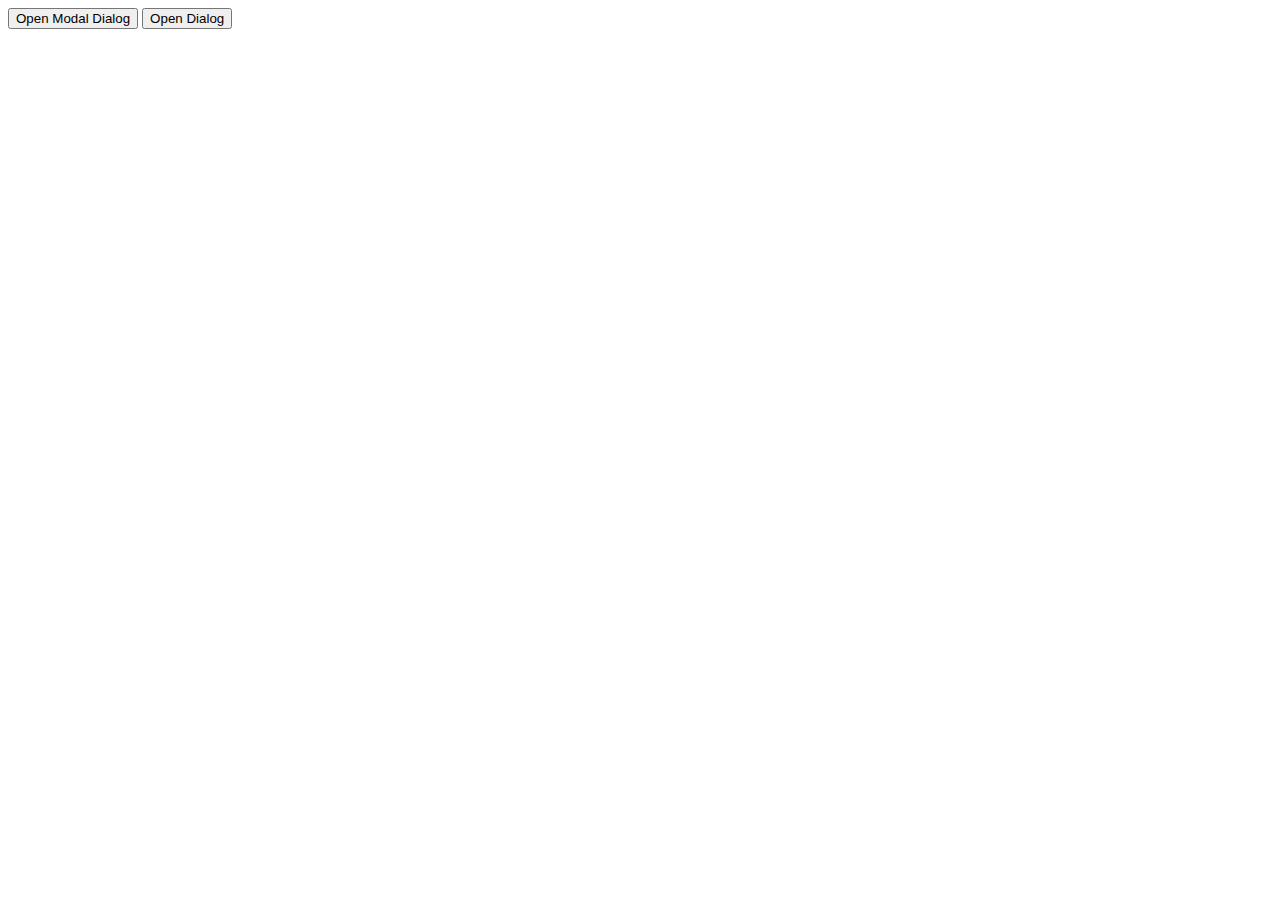
<file: free_dom.html>
<!DOCTYPE html>
<html lang="en">
  <head>
    <meta charset="UTF-8" />
    <meta name="viewport" content="width=device-width, initial-scale=1.0" />
    <title>Document</title>
    <link rel="stylesheet" href="styleCSS/style_dom.css" />
  </head>
  <body>
    <!-- <button class="passwordBtn">Сгенерировать пароль</button>
    <p class="password">PASSWORD</p>
    <p class="passwordText">Сгенерированный пароль:</p>
    <button class="clearPassword">Очистить</button> -->

    <!-- <h1>Image Change on DOM Loaded</h1>
    <img
      id="example-img"
      src="https://cdn.freecodecamp.org/curriculum/cat-photo-app/relaxing-cat.jpg"
      alt="Cat relaxing"
    /> -->
    <!-- <div id="rect" class="rect">freeCodeCamp is awesome</div> АНИМАЦИЯ -->
    <!-- <div class="square" id="square"></div>
     <button id="playBtn">Play</button>
     <button id="pauseBtn">Pause</button> -->

    <!-- <canvas id="my-canvas"></canvas> -->

    <dialog id="my-modal">
      <p>This is a modal dialog.</p>
      <button id="close-modal-btn">Close Modal</button>
    </dialog>
    <button id="open-modal-dialog">Open Modal Dialog</button>

    <dialog id="noModal">
      <p>This is dialog</p>
      <button id="close-dialog-btn">close dialog</button>
    </dialog>
    <button id="noModalBtn">Open Dialog</button>
    <script type="module" src="js/free_dom.js"></script>
  </body>
</html>
</file>
<file: styleCSS/style_dom.css>
/* .password,
.passwordText {
  font-size: 36px;
  text-align: center;
} */
/* ДЛЯ АНИМАЦИИ */

/* body {
  overflow-x: hidden;
}
.rect {
  display: flex;
  align-items: center;
  justify-content: center;
  width: 400px;
  height: 250px;
  border-radius: 5px;
  background-color: #1b1b32;
  color: #f5f6f7;
  font-size: 2rem;
  position: absolute;
} */
 /* body {
  background: #f1f1f1;
  display: flex;
  align-items: center;
  justify-content: center;
  height: 100vh;
 }
 .square {
  background: #1b1b32;
  width: 10rem;
  aspect-ratio: 1/1;
 }
 button {
  margin: 10px;
  padding: 10px 20px;
  font-size: 16px;
} */
</file>
